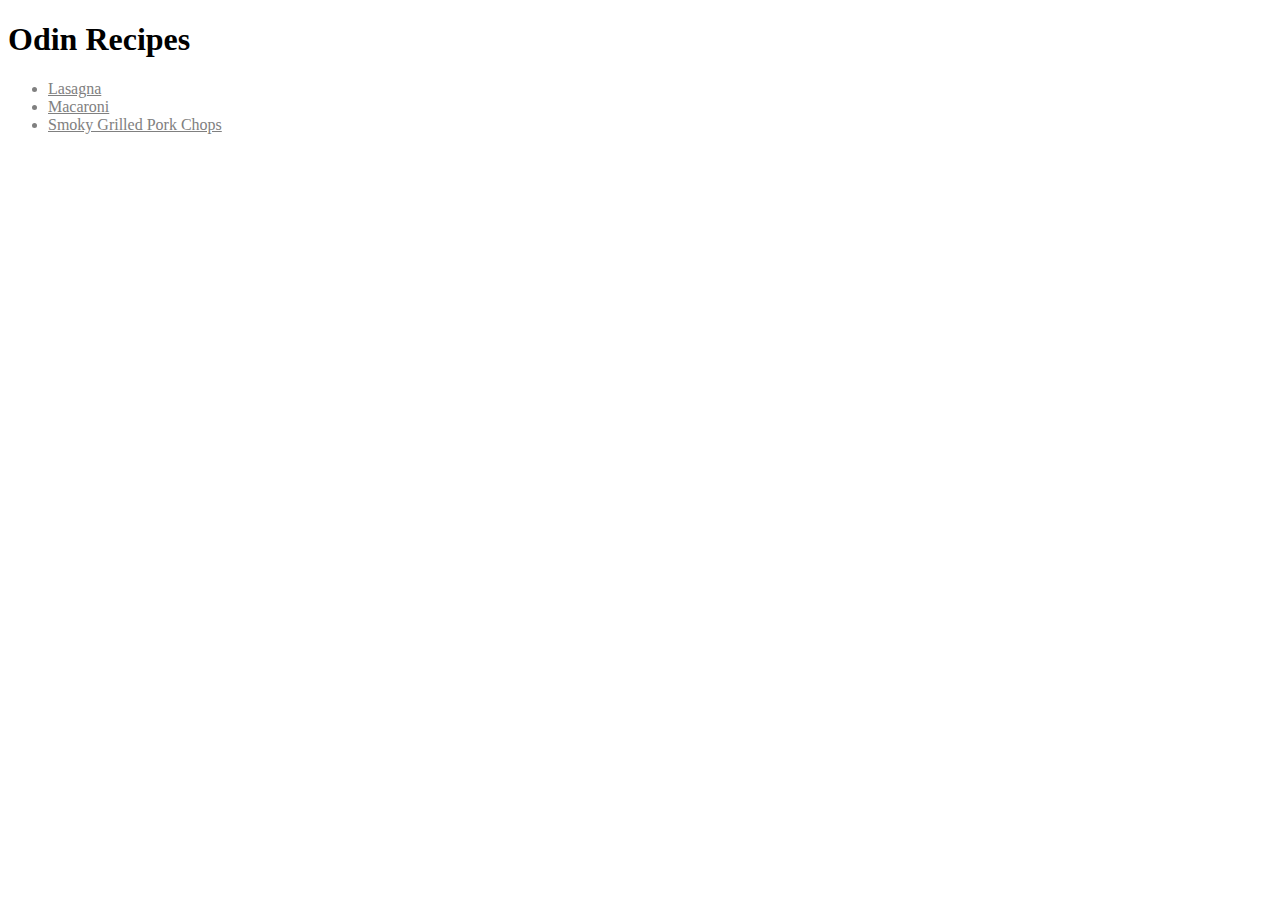
<file: index.html>
<!DOCTYPE html>
<html lang="en">
<head>
    <meta charset="UTF-8">
    <meta name="viewport" content="width=device-width, initial-scale=1.0">
    <title>Odin Recipes</title>
    <link rel="stylesheet" href="style.css">
</head>
<body>
    <h1>Odin Recipes</h1>
    <ul>
        <li><a href="recipes/lasagna.html" target="_blank">Lasagna</a></li>
        <li><a href="recipes/macaroni.html">Macaroni</a></li>
        <li><a href="recipes/grilled-pork.html">Smoky Grilled Pork Chops</a></li>
    </ul>
    
</body>
</html>
</file>
<file: style.css>
li, a {
    color: gray;
}
</file>
